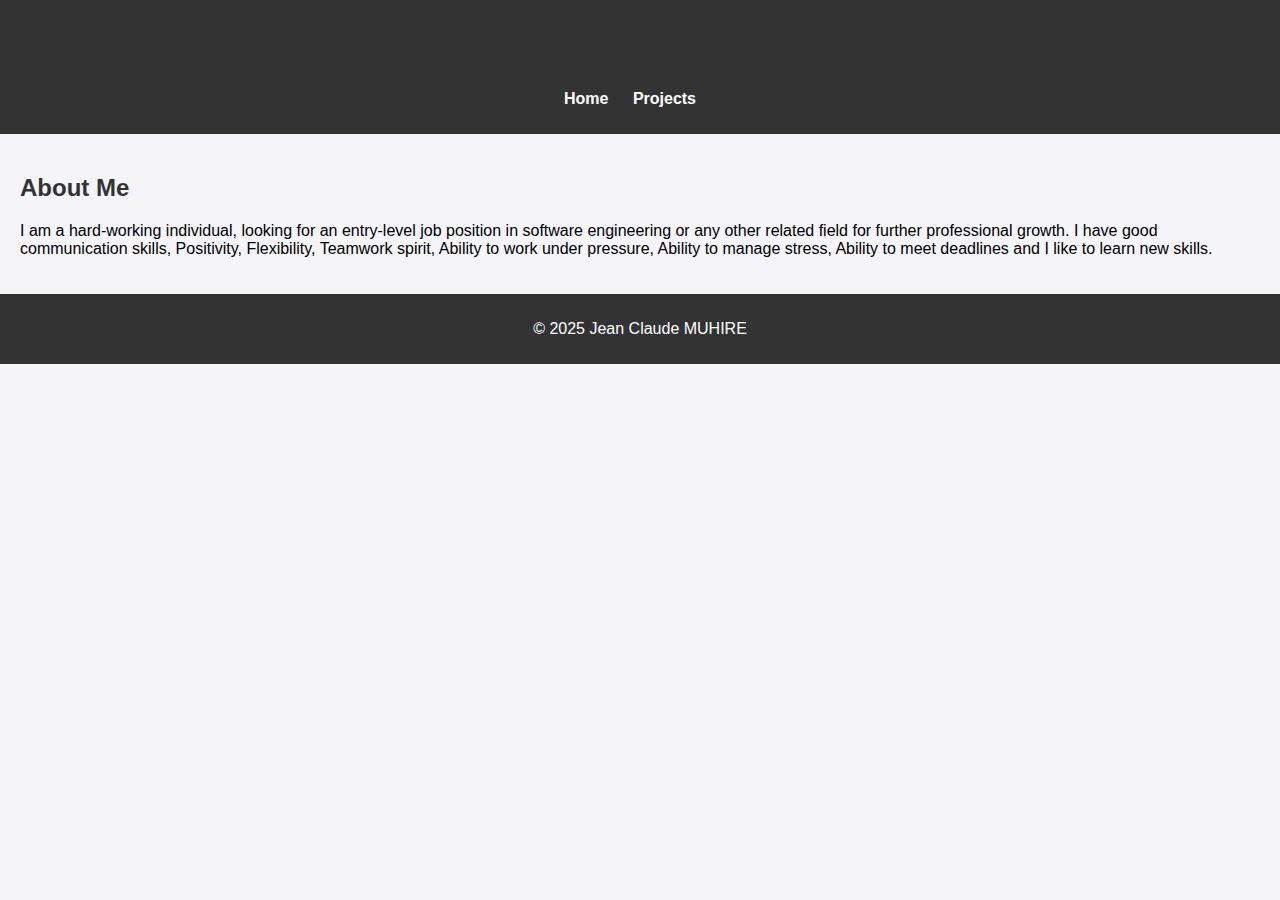
<file: index.html>
<!-- index.html -->
<!DOCTYPE html>
<html lang="en">
<head>
  <meta charset="UTF-8">
  <meta name="viewport" content="width=device-width, initial-scale=1.0">
  <title>Resume</title>
  <link rel="stylesheet" href="styles.css">
</head>
<body>
  <header>
    <h1>Welcome to My Resume</h1>
    <nav>
      <ul>
        <li><a href="index.html">Home</a></li>
        <li><a href="projects.html">Projects</a></li>
      </ul>
    </nav>
  </header>
  <main>
    <section id="about">
      <h2>About Me</h2>
      <p>I am a hard-working individual, looking for an entry-level job position in software engineering or any other related field for further professional growth. I have good communication skills, Positivity, Flexibility, Teamwork spirit, Ability to work under pressure, Ability to manage stress, Ability to meet deadlines and I like to learn new skills.
      </p>
    </section>
  </main>
  <footer>
    <p>&copy; 2025 Jean Claude MUHIRE</p>
  </footer>
</body>
</html>
</file>
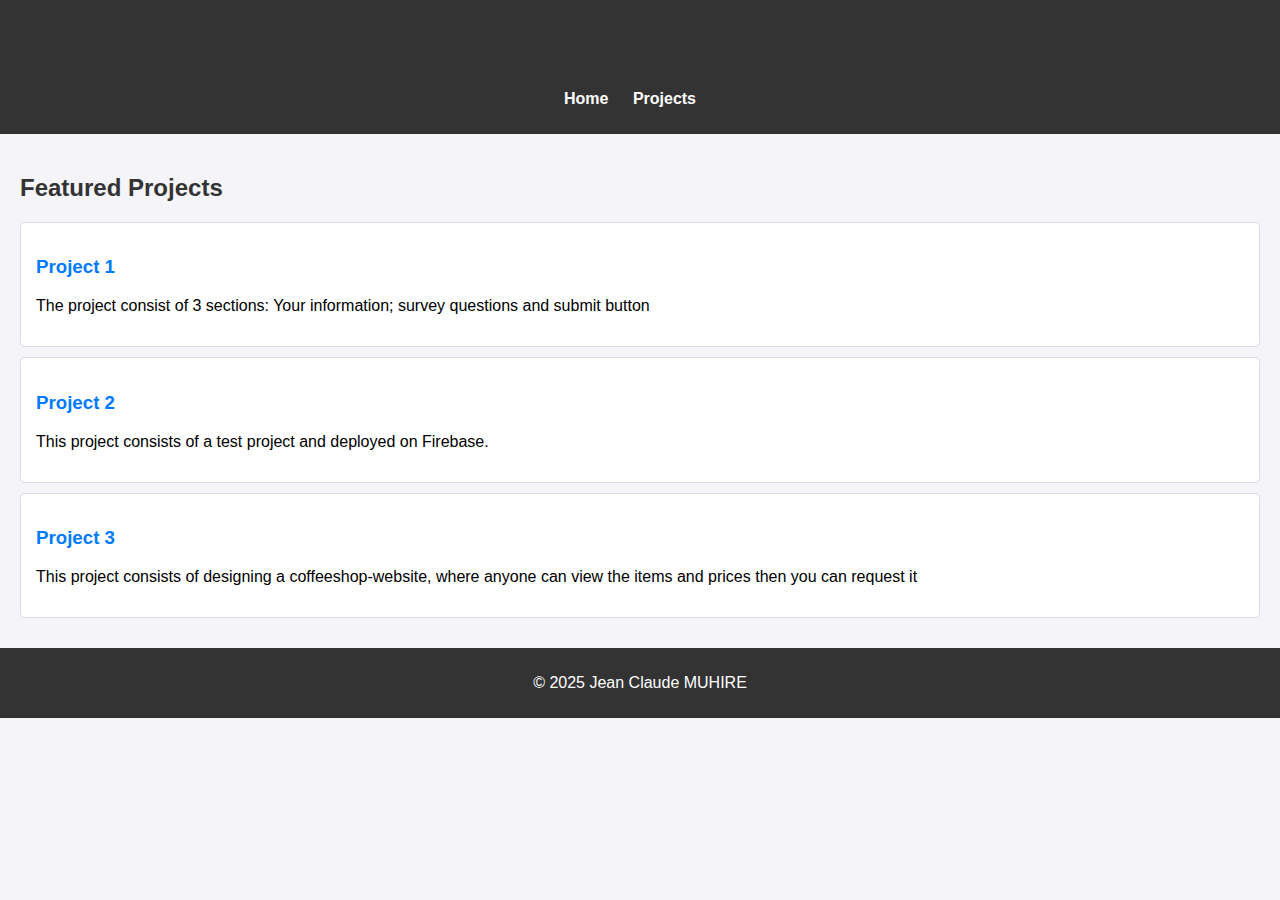
<file: projects.html>
<!-- projects.html -->
<!DOCTYPE html>
<html lang="en">
<head>
  <meta charset="UTF-8">
  <meta name="viewport" content="width=device-width, initial-scale=1.0">
  <title>Projects</title>
  <link rel="stylesheet" href="styles.css">
</head>
<body>
  <header>
    <h1>My Projects</h1>
    <nav>
      <ul>
        <li><a href="index.html">Home</a></li>
        <li><a href="projects.html">Projects</a></li>
      </ul>
    </nav>
  </header>
  <main>
    <section id="projects">
      <h2>Featured Projects</h2>
      <div class="project">
        <h3><a href="https://github.com/jeanmuh/SurveyFormAssignment" target="_blank">Project 1</a></h3>
        <p>The project consist of 3 sections: Your information; survey questions and submit button </p>

      </div>
      <div class="project">
        <h3><a href="https://github.com/jeanmuh/testproject" target="_blank">Project 2</a></h3>
        <p>This project consists of a test project and deployed on Firebase.</p>
      </div>
      <div class="project">
        <h3><a href="https://github.com/jeanmuh/coffeeshop-Website" target="_blank">Project 3</a></h3>
        <p>This project consists of designing a coffeeshop-website, where anyone can view the items and prices then you can request it</p>
      </div>
    </section>
  </main>
  <footer>
    <p>&copy; 2025 Jean Claude MUHIRE</p>
  </footer>
</body>
</html>
</file>
<file: styles.css>
/* styles.css */
body {
    font-family: Arial, sans-serif;
    background-color: #f4f4f9;
    margin: 0;
    padding: 0;
  }
  
  header {
    background-color: #333;
    color: #fff;
    padding: 10px 0;
    text-align: center;
  }
  
  nav ul {
    list-style-type: none;
    padding: 0;
  }
  
  nav ul li {
    display: inline;
    margin-right: 20px;
  }
  
  nav ul li a {
    color: #fff;
    text-decoration: none;
    font-weight: bold;
  }
  
  main {
    padding: 20px;
  }
  
  h1, h2, h3 {
    color: #333;
  }
  
  .project {
    background-color: #fff;
    margin: 10px 0;
    padding: 15px;
    border: 1px solid #ddd;
    border-radius: 5px;
  }
  
  .project h3 a {
    color: #007BFF;
    text-decoration: none;
  }
  
  .project h3 a:hover {
    text-decoration: underline;
  }
  
  footer {
    text-align: center;
    padding: 10px 0;
    background-color: #333;
    color: #fff;
  }
</file>
